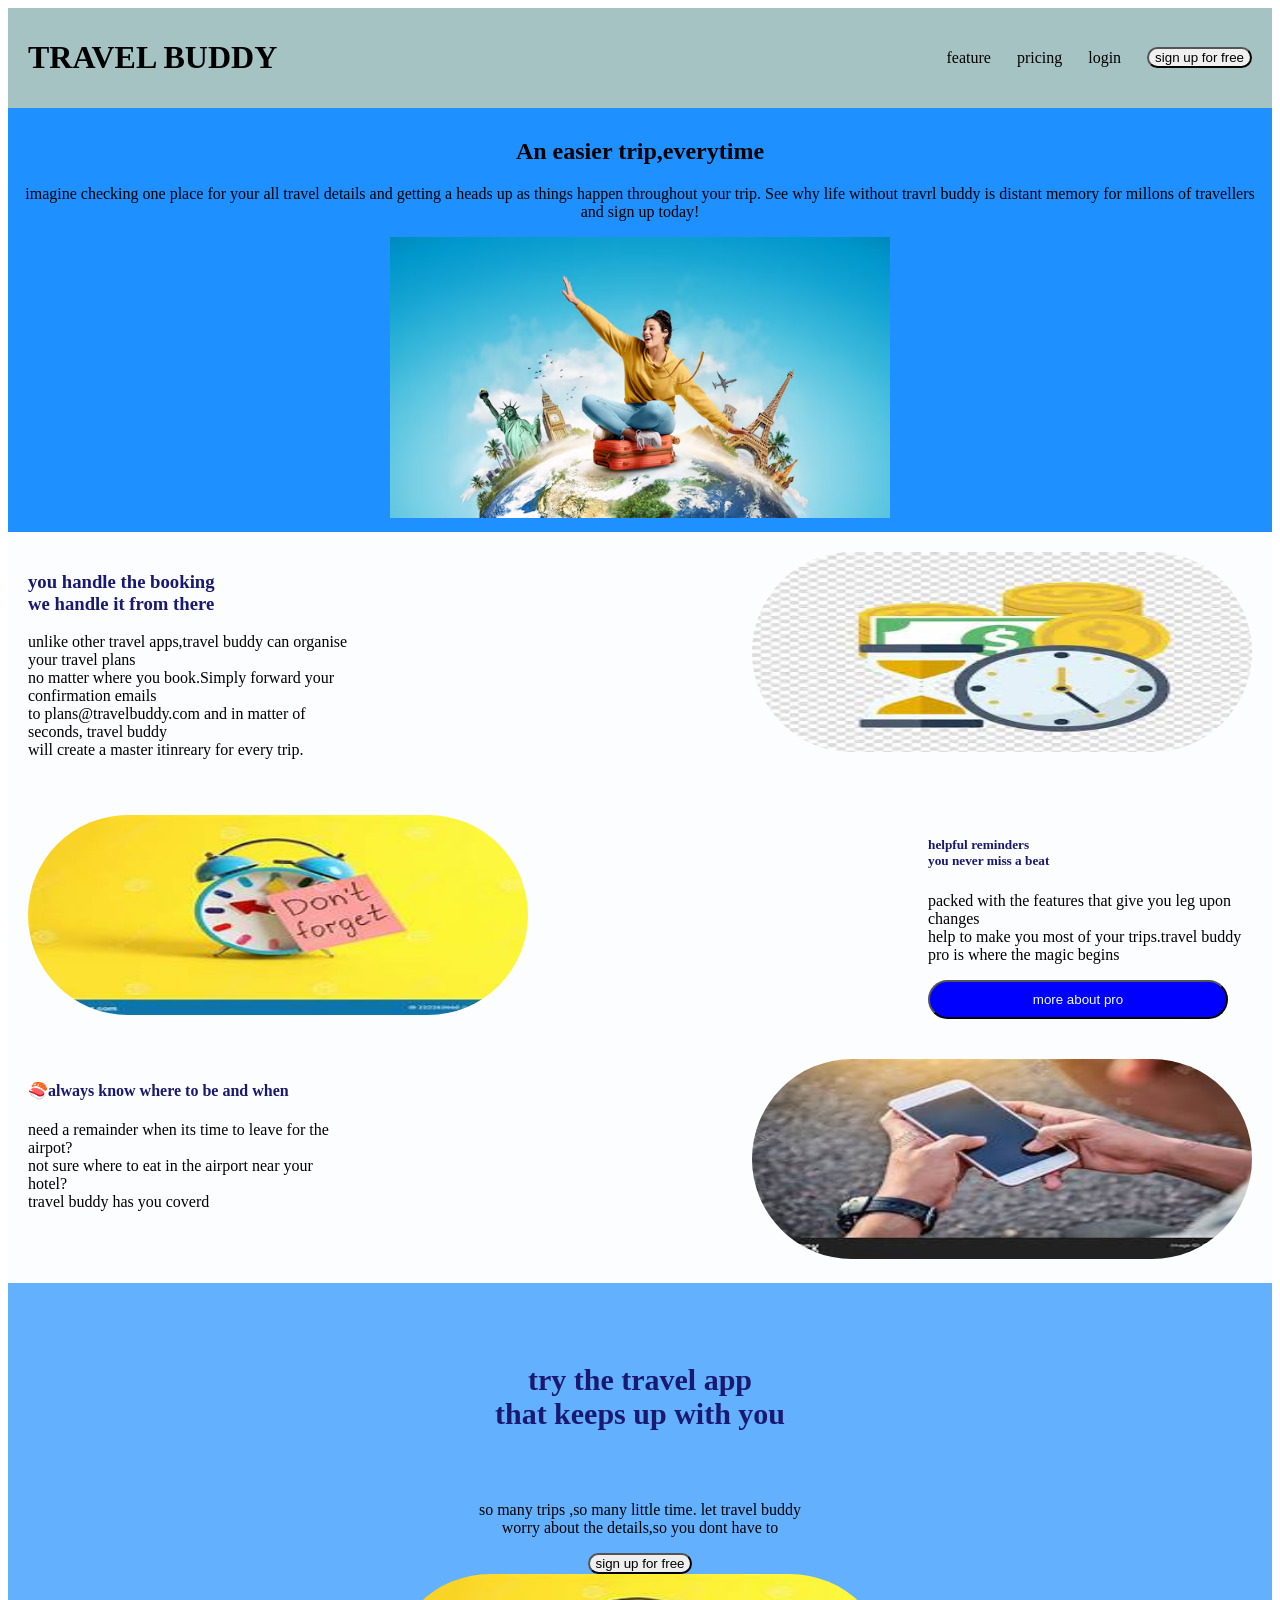
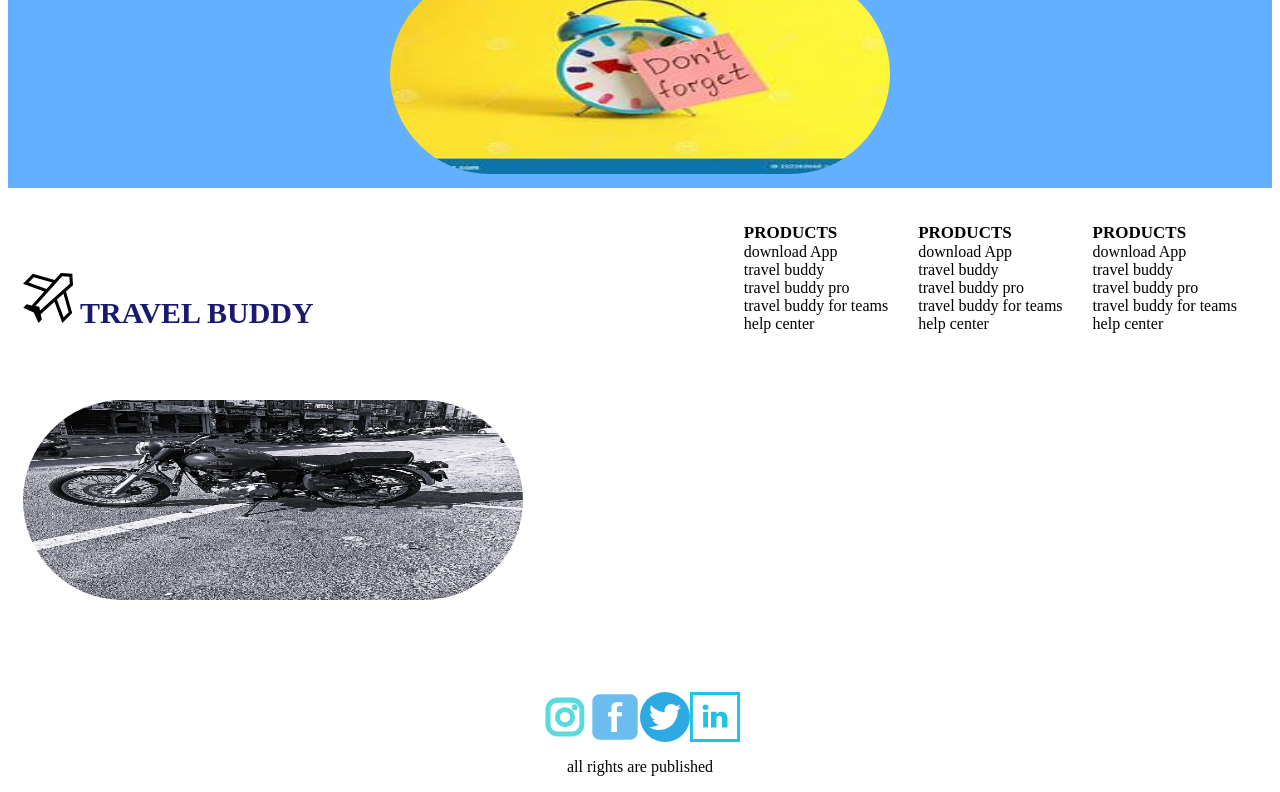
<file: index.html>
<!DOCTYPE html>
<html lang="en">

<head>
    <meta charset="UTF-8">
    <meta name="viewport" content="width=device-width, initial-scale=1.0">
    <title>Document</title>
    <link rel="stylesheet" href="style.css">
</head>

<body>
    <header>
        <h1>TRAVEL BUDDY</h1>
        <nav>
            <a>feature</a>
            <a>pricing</a>
            <a>login</a>
            <button type="button" class="sign">sign up for free</button>
        </nav>
    </header>
    <section class="info">
        <h2>An easier trip,everytime</h2>
        <p>imagine checking one place for your all travel details and getting a heads up as things happen throughout
            your trip.
            See why life without travrl buddy is distant memory for millons of travellers and sign up today!
        </p>
        <img src="travel.jpeg" alt="travel">
    </section>
    <section class="part">
        <div>
            <h3>you handle the booking
                <br>
                we handle it from there
            </h3>
            <p class="gh">unlike other travel apps,travel buddy can organise your travel plans
                <br>
                no matter where you book.Simply forward your confirmation emails
                <br>
                to plans@travelbuddy.com and in matter of seconds, travel buddy
                <br>
                will create a master itinreary for every trip.

            </p>
        </div>
        <div>
            <img src="time.jpeg" alt="time" class="time">
        </div>
    </section>
    <section class="ghumi-ghumi">
        <div>
            <img src="clock.jpeg" alt="clock" class="clock">
        </div>
        <div>
            <h5>helpful reminders
                <br>
                you never miss a beat
            </h5>
            <p>packed with the features that give you leg upon changes
                <br>
                help to make you most of your trips.travel buddy pro

                is where the magic begins
            </p>
            <button type="button" class="btn">more about pro</button>
        </div>

    </section>
    <section class="phn">
        <div>
            <h4>🍣always know where to be and when </h4>
            <p>need a remainder when its time to leave for the airpot?
                <br>
                not sure where to eat in the airport near your hotel?
                <br>
                travel buddy has you coverd
            </p>

        </div>
        <div>
            <img src="phn.jpeg" alt="phn" class="scroll">
        </div>
    </section>
    <section class="ad">
        <h6>try the travel app
            <br>
            that keeps up with you
        </h6>
        <p>so many trips ,so many little time. let travel buddy
            <br>
            worry about the details,so you dont have to
        </p>
        <button type="button" class="sign"> sign up for free</button>
        <br>
        <img src="clock.jpeg" alt="clock" class="mix">

    </section>
    <footer class="footer-1">
        <div class="footer-content">
            <h6><svg fill="#000000" height="200px" width="200px" version="1.1" xmlns="http://www.w3.org/2000/svg" viewBox="0 0 321.473 321.473" xmlns:xlink="http://www.w3.org/1999/xlink" enable-background="new 0 0 321.473 321.473"><g id="SVGRepo_bgCarrier" stroke-width="0"></g><g id="SVGRepo_tracerCarrier" stroke-linecap="round" stroke-linejoin="round"></g><g id="SVGRepo_iconCarrier"> <path d="m321.473,78.291l-4.34-73.786-73.786-4.34-40.097,44.636-139.807-39.863-63.443,63.443 136.459,50.772-79.997,89.052-33.627-6.548-21.064,21.063 67.567,30.503 30.504,67.568 21.063-21.065-6.839-35.121 88.263-79.287 50.598,135.989 63.443-63.443-39.722-139.307 44.825-40.266zm-285.305-17.793l33.102-33.102 119.108,33.961-37.551,41.802-114.659-42.661zm68.753,157.144l-25.576-4.981 172.443-191.964 46.423,2.731 2.73,46.422-191.331,171.873-4.689-24.081zm188.99,34.396l-33.101,33.102-42.487-114.189 41.769-37.521 33.819,118.608z"></path> </g></svg> TRAVEL BUDDY<h6>
            <img src="bike.jpeg" alt="bike" class="toy">
        </div>

        <div class="footer-right">
            <div>
                <li class="list-heading">PRODUCTS</li>
                <li>download App</li>
                <li>travel buddy</li>
                <li>travel buddy pro </li>
                <li>travel buddy for teams </li>
                <li>help center</li>
            </div>
            <div>
                <li class="list-heading">PRODUCTS</li>
                <li>download App</li>
                <li>travel buddy</li>
                <li>travel buddy pro </li>
                <li>travel buddy for teams </li>
                <li>help center</li>
            </div>
            <div>
                <li class="list-heading">PRODUCTS</li>
                <li>download App</li>
                <li>travel buddy</li>
                <li>travel buddy pro </li>
                <li>travel buddy for teams </li>
                <li>help center</li>
            </div>
        </div>
    </footer>
    <footer class="ending">
        <div  class="insta">
            <li><svg fill="#5bdadc" viewBox="0 0 32 32" id="Camada_1" version="1.1" xml:space="preserve" xmlns="http://www.w3.org/2000/svg" xmlns:xlink="http://www.w3.org/1999/xlink" stroke="#5bdadc"><g id="SVGRepo_bgCarrier" stroke-width="0"></g><g id="SVGRepo_tracerCarrier" stroke-linecap="round" stroke-linejoin="round"></g><g id="SVGRepo_iconCarrier"> <g> <path d="M22.3,8.4c-0.8,0-1.4,0.6-1.4,1.4c0,0.8,0.6,1.4,1.4,1.4c0.8,0,1.4-0.6,1.4-1.4C23.7,9,23.1,8.4,22.3,8.4z"></path> <path d="M16,10.2c-3.3,0-5.9,2.7-5.9,5.9s2.7,5.9,5.9,5.9s5.9-2.7,5.9-5.9S19.3,10.2,16,10.2z M16,19.9c-2.1,0-3.8-1.7-3.8-3.8 c0-2.1,1.7-3.8,3.8-3.8c2.1,0,3.8,1.7,3.8,3.8C19.8,18.2,18.1,19.9,16,19.9z"></path> <path d="M20.8,4h-9.5C7.2,4,4,7.2,4,11.2v9.5c0,4,3.2,7.2,7.2,7.2h9.5c4,0,7.2-3.2,7.2-7.2v-9.5C28,7.2,24.8,4,20.8,4z M25.7,20.8 c0,2.7-2.2,5-5,5h-9.5c-2.7,0-5-2.2-5-5v-9.5c0-2.7,2.2-5,5-5h9.5c2.7,0,5,2.2,5,5V20.8z"></path> </g> </g></svg></li>
            <li><svg viewBox="0 0 32 32" id="Camada_1" version="1.1" xml:space="preserve" xmlns="http://www.w3.org/2000/svg" xmlns:xlink="http://www.w3.org/1999/xlink" fill="#6bbdef" stroke="#6bbdef"><g id="SVGRepo_bgCarrier" stroke-width="0"></g><g id="SVGRepo_tracerCarrier" stroke-linecap="round" stroke-linejoin="round"></g><g id="SVGRepo_iconCarrier"><style type="text/css"> .st0{fill-rule:evenodd;clip-rule:evenodd;fill:#FFFFFF;} </style><path d="M6,2h20c2.2,0,4,1.8,4,4v20c0,2.2-1.8,4-4,4H6c-2.2,0-4-1.8-4-4V6C2,3.8,3.8,2,6,2z"></path><path class="st0" d="M13.2,16.1v9.7c0,0.1,0.1,0.3,0.3,0.3h3.9c0.2,0,0.3-0.1,0.3-0.3v-9.8h2.8c0.1,0,0.3-0.1,0.3-0.2l0.3-3 c0-0.2-0.1-0.3-0.3-0.3h-3.1v-2.1c0-0.5,0.4-0.9,1-0.9h2.2c0.2,0,0.3-0.1,0.3-0.3V6.3C21,6.1,20.9,6,20.7,6h-3.6 c-2.1,0-3.9,1.6-3.9,3.6v2.9h-1.9c-0.2,0-0.3,0.1-0.3,0.3v3c0,0.1,0.1,0.3,0.3,0.3h1.9V16.1z"></path></g></svg></li>
            <li><svg viewBox="126.444 2.281 589 589" xmlns="http://www.w3.org/2000/svg" fill="#000000"><g id="SVGRepo_bgCarrier" stroke-width="0"></g><g id="SVGRepo_tracerCarrier" stroke-linecap="round" stroke-linejoin="round"></g><g id="SVGRepo_iconCarrier"><circle cx="420.944" cy="296.781" r="294.5" fill="#2daae1"></circle><path d="M609.773 179.634c-13.891 6.164-28.811 10.331-44.498 12.204 16.01-9.587 28.275-24.779 34.066-42.86a154.78 154.78 0 0 1-49.209 18.801c-14.125-15.056-34.267-24.456-56.551-24.456-42.773 0-77.462 34.675-77.462 77.473 0 6.064.683 11.98 1.996 17.66-64.389-3.236-121.474-34.079-159.684-80.945-6.672 11.446-10.491 24.754-10.491 38.953 0 26.875 13.679 50.587 34.464 64.477a77.122 77.122 0 0 1-35.097-9.686v.979c0 37.54 26.701 68.842 62.145 75.961-6.511 1.784-13.344 2.716-20.413 2.716-4.998 0-9.847-.473-14.584-1.364 9.859 30.769 38.471 53.166 72.363 53.799-26.515 20.785-59.925 33.175-96.212 33.175-6.25 0-12.427-.373-18.491-1.104 34.291 21.988 75.006 34.824 118.759 34.824 142.496 0 220.428-118.052 220.428-220.428 0-3.361-.074-6.697-.236-10.021a157.855 157.855 0 0 0 38.707-40.158z" fill="#ffffff"></path></g></svg></li>
            <li><svg fill="#22c2e2" version="1.1" id="Layer_1" xmlns="http://www.w3.org/2000/svg" xmlns:xlink="http://www.w3.org/1999/xlink" viewBox="-143 145 512 512" xml:space="preserve"><g id="SVGRepo_bgCarrier" stroke-width="0"></g><g id="SVGRepo_tracerCarrier" stroke-linecap="round" stroke-linejoin="round"></g><g id="SVGRepo_iconCarrier"> <g> <path d="M-143,145v512h512V145H-143z M339,627h-452V175h452V627z"></path> <rect x="-8.5" y="348.4" width="49.9" height="159.7"></rect> <path d="M127.9,508.1v-86.3c0-4.9-0.2-9.7,1.2-13.1c3.8-9.6,12.1-19.6,27-19.6c19.5,0,28.3,14.8,28.3,36.4v82.6H241v-88.8 c0-49.4-27.8-72.4-63.3-72.4c-28.6,0-46.5,15.6-49.8,26.6v-25.1H71.8c0.7,13.3,0,159.7,0,159.7H127.9z"></path> <path d="M14.7,328.4h0.4c18.8,0,30.5-12.3,30.4-27.7C45.1,284.9,33.8,273,15.4,273c-18.4,0-30.5,11.9-30.5,27.7 C-15.1,316.2-3.4,328.4,14.7,328.4z"></path> </g> </g></svg></li>
        </div>
        <p>all rights are published</p>
    </footer>
</body>

</html>
</file>
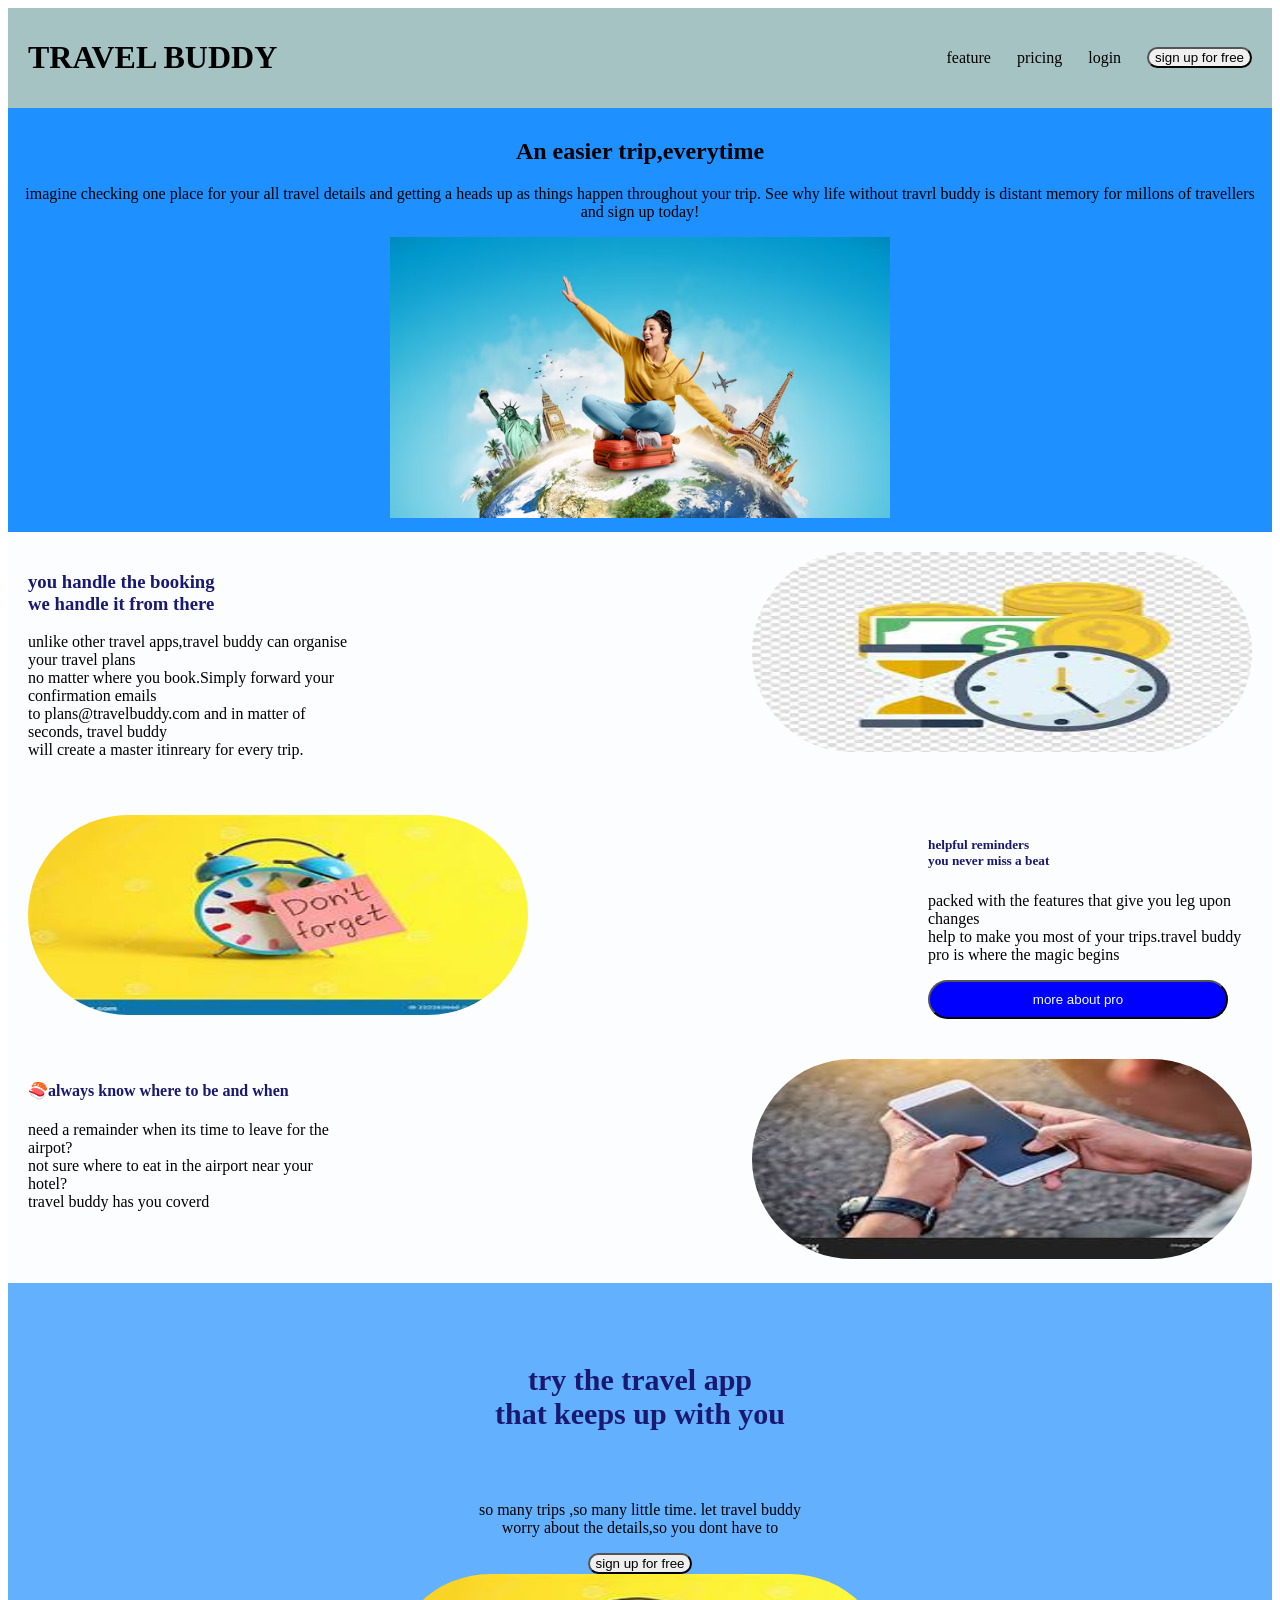
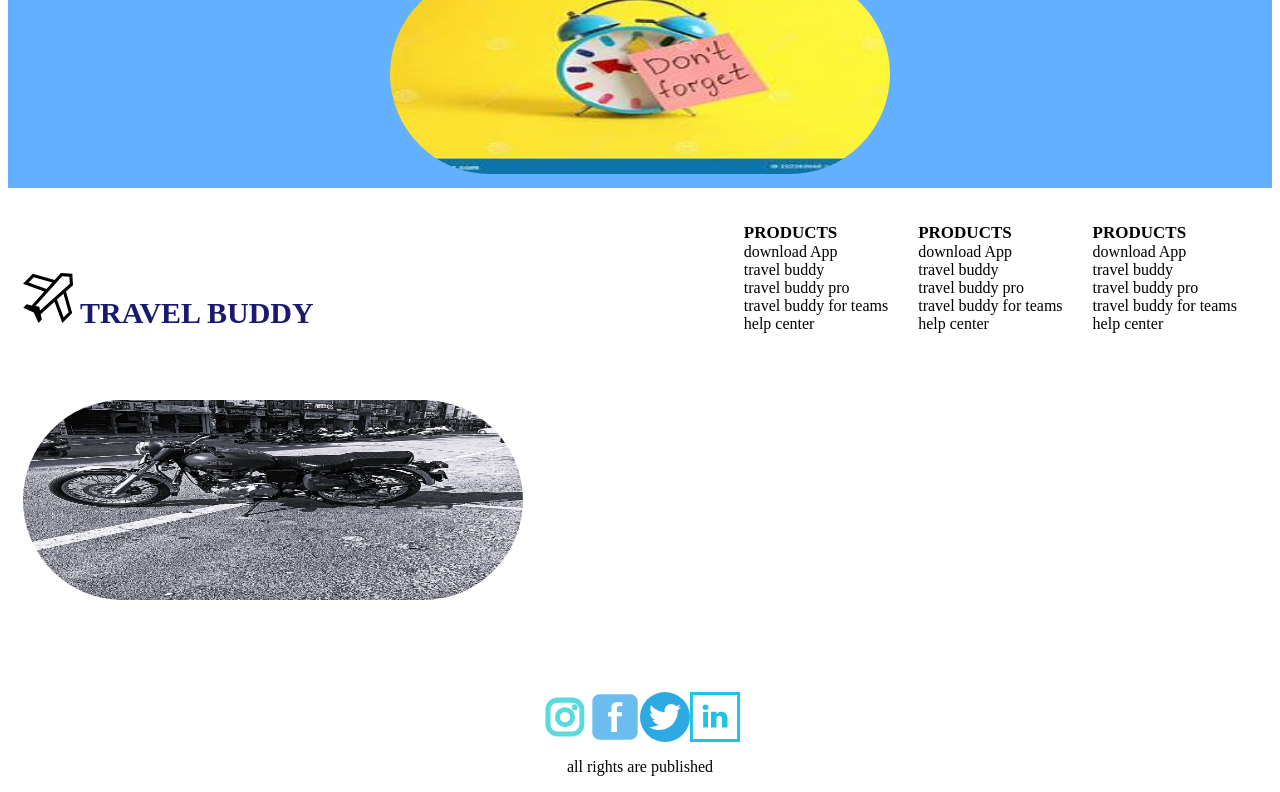
<file: travel.html>
<!DOCTYPE html>
<html lang="en">

<head>
    <meta charset="UTF-8">
    <meta name="viewport" content="width=device-width, initial-scale=1.0">
    <title>Document</title>
    <link rel="stylesheet" href="travel.css">
</head>

<body>
    <header>
        <h1>TRAVEL BUDDY</h1>
        <nav>
            <a>feature</a>
            <a>pricing</a>
            <a>login</a>
            <button type="button" class="sign">sign up for free</button>
        </nav>
    </header>
    <section class="info">
        <h2>An easier trip,everytime</h2>
        <p>imagine checking one place for your all travel details and getting a heads up as things happen throughout
            your trip.
            See why life without travrl buddy is distant memory for millons of travellers and sign up today!
        </p>
        <img src="travel.jpeg" alt="travel">
    </section>
    <section class="part">
        <div>
            <h3>you handle the booking
                <br>
                we handle it from there
            </h3>
            <p class="gh">unlike other travel apps,travel buddy can organise your travel plans
                <br>
                no matter where you book.Simply forward your confirmation emails
                <br>
                to plans@travelbuddy.com and in matter of seconds, travel buddy
                <br>
                will create a master itinreary for every trip.

            </p>
        </div>
        <div>
            <img src="time.jpeg" alt="time" class="time">
        </div>
    </section>
    <section class="ghumi-ghumi">
        <div>
            <img src="clock.jpeg" alt="clock" class="clock">
        </div>
        <div>
            <h5>helpful reminders
                <br>
                you never miss a beat
            </h5>
            <p>packed with the features that give you leg upon changes
                <br>
                help to make you most of your trips.travel buddy pro

                is where the magic begins
            </p>
            <button type="button" class="btn">more about pro</button>
        </div>

    </section>
    <section class="phn">
        <div>
            <h4>🍣always know where to be and when </h4>
            <p>need a remainder when its time to leave for the airpot?
                <br>
                not sure where to eat in the airport near your hotel?
                <br>
                travel buddy has you coverd
            </p>

        </div>
        <div>
            <img src="phn.jpeg" alt="phn" class="scroll">
        </div>
    </section>
    <section class="ad">
        <h6>try the travel app
            <br>
            that keeps up with you
        </h6>
        <p>so many trips ,so many little time. let travel buddy
            <br>
            worry about the details,so you dont have to
        </p>
        <button type="button" class="sign"> sign up for free</button>
        <br>
        <img src="clock.jpeg" alt="clock" class="mix">

    </section>
    <footer class="footer-1">
        <div class="footer-content">
            <h6><svg fill="#000000" height="200px" width="200px" version="1.1" xmlns="http://www.w3.org/2000/svg" viewBox="0 0 321.473 321.473" xmlns:xlink="http://www.w3.org/1999/xlink" enable-background="new 0 0 321.473 321.473"><g id="SVGRepo_bgCarrier" stroke-width="0"></g><g id="SVGRepo_tracerCarrier" stroke-linecap="round" stroke-linejoin="round"></g><g id="SVGRepo_iconCarrier"> <path d="m321.473,78.291l-4.34-73.786-73.786-4.34-40.097,44.636-139.807-39.863-63.443,63.443 136.459,50.772-79.997,89.052-33.627-6.548-21.064,21.063 67.567,30.503 30.504,67.568 21.063-21.065-6.839-35.121 88.263-79.287 50.598,135.989 63.443-63.443-39.722-139.307 44.825-40.266zm-285.305-17.793l33.102-33.102 119.108,33.961-37.551,41.802-114.659-42.661zm68.753,157.144l-25.576-4.981 172.443-191.964 46.423,2.731 2.73,46.422-191.331,171.873-4.689-24.081zm188.99,34.396l-33.101,33.102-42.487-114.189 41.769-37.521 33.819,118.608z"></path> </g></svg> TRAVEL BUDDY<h6>
            <img src="bike.jpeg" alt="bike" class="toy">
        </div>

        <div class="footer-right">
            <div>
                <li class="list-heading">PRODUCTS</li>
                <li>download App</li>
                <li>travel buddy</li>
                <li>travel buddy pro </li>
                <li>travel buddy for teams </li>
                <li>help center</li>
            </div>
            <div>
                <li class="list-heading">PRODUCTS</li>
                <li>download App</li>
                <li>travel buddy</li>
                <li>travel buddy pro </li>
                <li>travel buddy for teams </li>
                <li>help center</li>
            </div>
            <div>
                <li class="list-heading">PRODUCTS</li>
                <li>download App</li>
                <li>travel buddy</li>
                <li>travel buddy pro </li>
                <li>travel buddy for teams </li>
                <li>help center</li>
            </div>
        </div>
    </footer>
    <footer class="ending">
        <div  class="insta">
            <li><svg fill="#5bdadc" viewBox="0 0 32 32" id="Camada_1" version="1.1" xml:space="preserve" xmlns="http://www.w3.org/2000/svg" xmlns:xlink="http://www.w3.org/1999/xlink" stroke="#5bdadc"><g id="SVGRepo_bgCarrier" stroke-width="0"></g><g id="SVGRepo_tracerCarrier" stroke-linecap="round" stroke-linejoin="round"></g><g id="SVGRepo_iconCarrier"> <g> <path d="M22.3,8.4c-0.8,0-1.4,0.6-1.4,1.4c0,0.8,0.6,1.4,1.4,1.4c0.8,0,1.4-0.6,1.4-1.4C23.7,9,23.1,8.4,22.3,8.4z"></path> <path d="M16,10.2c-3.3,0-5.9,2.7-5.9,5.9s2.7,5.9,5.9,5.9s5.9-2.7,5.9-5.9S19.3,10.2,16,10.2z M16,19.9c-2.1,0-3.8-1.7-3.8-3.8 c0-2.1,1.7-3.8,3.8-3.8c2.1,0,3.8,1.7,3.8,3.8C19.8,18.2,18.1,19.9,16,19.9z"></path> <path d="M20.8,4h-9.5C7.2,4,4,7.2,4,11.2v9.5c0,4,3.2,7.2,7.2,7.2h9.5c4,0,7.2-3.2,7.2-7.2v-9.5C28,7.2,24.8,4,20.8,4z M25.7,20.8 c0,2.7-2.2,5-5,5h-9.5c-2.7,0-5-2.2-5-5v-9.5c0-2.7,2.2-5,5-5h9.5c2.7,0,5,2.2,5,5V20.8z"></path> </g> </g></svg></li>
            <li><svg viewBox="0 0 32 32" id="Camada_1" version="1.1" xml:space="preserve" xmlns="http://www.w3.org/2000/svg" xmlns:xlink="http://www.w3.org/1999/xlink" fill="#6bbdef" stroke="#6bbdef"><g id="SVGRepo_bgCarrier" stroke-width="0"></g><g id="SVGRepo_tracerCarrier" stroke-linecap="round" stroke-linejoin="round"></g><g id="SVGRepo_iconCarrier"><style type="text/css"> .st0{fill-rule:evenodd;clip-rule:evenodd;fill:#FFFFFF;} </style><path d="M6,2h20c2.2,0,4,1.8,4,4v20c0,2.2-1.8,4-4,4H6c-2.2,0-4-1.8-4-4V6C2,3.8,3.8,2,6,2z"></path><path class="st0" d="M13.2,16.1v9.7c0,0.1,0.1,0.3,0.3,0.3h3.9c0.2,0,0.3-0.1,0.3-0.3v-9.8h2.8c0.1,0,0.3-0.1,0.3-0.2l0.3-3 c0-0.2-0.1-0.3-0.3-0.3h-3.1v-2.1c0-0.5,0.4-0.9,1-0.9h2.2c0.2,0,0.3-0.1,0.3-0.3V6.3C21,6.1,20.9,6,20.7,6h-3.6 c-2.1,0-3.9,1.6-3.9,3.6v2.9h-1.9c-0.2,0-0.3,0.1-0.3,0.3v3c0,0.1,0.1,0.3,0.3,0.3h1.9V16.1z"></path></g></svg></li>
            <li><svg viewBox="126.444 2.281 589 589" xmlns="http://www.w3.org/2000/svg" fill="#000000"><g id="SVGRepo_bgCarrier" stroke-width="0"></g><g id="SVGRepo_tracerCarrier" stroke-linecap="round" stroke-linejoin="round"></g><g id="SVGRepo_iconCarrier"><circle cx="420.944" cy="296.781" r="294.5" fill="#2daae1"></circle><path d="M609.773 179.634c-13.891 6.164-28.811 10.331-44.498 12.204 16.01-9.587 28.275-24.779 34.066-42.86a154.78 154.78 0 0 1-49.209 18.801c-14.125-15.056-34.267-24.456-56.551-24.456-42.773 0-77.462 34.675-77.462 77.473 0 6.064.683 11.98 1.996 17.66-64.389-3.236-121.474-34.079-159.684-80.945-6.672 11.446-10.491 24.754-10.491 38.953 0 26.875 13.679 50.587 34.464 64.477a77.122 77.122 0 0 1-35.097-9.686v.979c0 37.54 26.701 68.842 62.145 75.961-6.511 1.784-13.344 2.716-20.413 2.716-4.998 0-9.847-.473-14.584-1.364 9.859 30.769 38.471 53.166 72.363 53.799-26.515 20.785-59.925 33.175-96.212 33.175-6.25 0-12.427-.373-18.491-1.104 34.291 21.988 75.006 34.824 118.759 34.824 142.496 0 220.428-118.052 220.428-220.428 0-3.361-.074-6.697-.236-10.021a157.855 157.855 0 0 0 38.707-40.158z" fill="#ffffff"></path></g></svg></li>
            <li><svg fill="#22c2e2" version="1.1" id="Layer_1" xmlns="http://www.w3.org/2000/svg" xmlns:xlink="http://www.w3.org/1999/xlink" viewBox="-143 145 512 512" xml:space="preserve"><g id="SVGRepo_bgCarrier" stroke-width="0"></g><g id="SVGRepo_tracerCarrier" stroke-linecap="round" stroke-linejoin="round"></g><g id="SVGRepo_iconCarrier"> <g> <path d="M-143,145v512h512V145H-143z M339,627h-452V175h452V627z"></path> <rect x="-8.5" y="348.4" width="49.9" height="159.7"></rect> <path d="M127.9,508.1v-86.3c0-4.9-0.2-9.7,1.2-13.1c3.8-9.6,12.1-19.6,27-19.6c19.5,0,28.3,14.8,28.3,36.4v82.6H241v-88.8 c0-49.4-27.8-72.4-63.3-72.4c-28.6,0-46.5,15.6-49.8,26.6v-25.1H71.8c0.7,13.3,0,159.7,0,159.7H127.9z"></path> <path d="M14.7,328.4h0.4c18.8,0,30.5-12.3,30.4-27.7C45.1,284.9,33.8,273,15.4,273c-18.4,0-30.5,11.9-30.5,27.7 C-15.1,316.2-3.4,328.4,14.7,328.4z"></path> </g> </g></svg></li>
        </div>
        <p>all rights are published</p>
    </footer>
</body>

</html>
</file>
<file: style.css>
body{
    font-family: Cambria, Cochin, Georgia, Times, 'Times New Roman', serif;

}
header{
    background-color: rgb(166, 195, 195);
    justify-content: space-between;
    gap: 10px;
    display: flex;
    padding: 10px 20px;
}

nav{
    gap: 26px;
    display: flex;
    align-items: anchor-center;
}
.sign{
    border-radius: 22px;

}
nav a:hover{
    background-color: tomato;
}
.info{
    background-color: dodgerblue;
    padding: 10px;
    margin-top: top;
text-align: center;

}
img{
    width: 500px;
}
.part{
    background-color: rgb(252, 253, 254);
    display: flex;
    justify-content: center;
    gap: 400px;
    padding: 20px;
}
h3{
    font-weight: 50px;
    color: midnightblue;
    margin-right: 0%;
}
.gh{
    text-align: left;
}
.time{
    width: 500px;
    border-radius: 500px;
    height: 200px;
}
.scroll{
    width: 500px;
    height: 200px;
    border-radius: 500px ;
}
.phn{
       background-color: rgb(252, 253, 254);
    display: flex;
    justify-content: center;
    gap: 400px;
    padding: 20px;
}
h4{
    font-weight: 50px;
    color: midnightblue;
    margin-right: 0%;
}
.clock{
        width: 500px;
    height: 200px;
    border-radius: 500px ;
}
h5{
     font-weight: 50px;
    color: midnightblue;
    margin-right: 0%;
}
.ghumi-ghumi{
           background-color: rgb(252, 253, 254);
    display: flex;
    justify-content: center;
    gap: 400px;
    padding: 20px;
}
.btn{
    color: azure;
    background-color: blue;
    border-radius: 20px;
    padding: 10px;
    width: 300px;
}
.ad{
        background-color: rgb(98, 176, 254);
    padding: 10px;
    margin-top: top;
text-align: center;
}
.mix{   
     width: 500px;
    height: 200px;
    border-radius: 500px ;

}
h6{
     font-size: 30px;
    color: midnightblue;
}

.footer-1 {
    display: flex;
    justify-content: space-between;
    padding: 15px;
}

.footer-right {
    display: flex;
    justify-content: center;
    gap: 30px;
    list-style: none;
    padding: 20px;
}
.toy{
    width: 500px;
    height: 200px;
    border-radius: 300px;
}
.ending{
    text-align: center;
}
.list-heading{
    font-weight: 800;
    font-size: 17px;
}

.insta{
    display: flex;
    justify-content: center;
}

.insta li{
    width: 50px;
    height: 50px ;
    list-style: none;
}
.twitter{
    height: 2px;
    width: 1px;
}

.footer-content svg{
    width: 50px;
    height: 50px;
}

@media screen {
    
}
</file>
<file: travel.css>
body{
    font-family: Cambria, Cochin, Georgia, Times, 'Times New Roman', serif;

}
header{
    background-color: rgb(166, 195, 195);
    justify-content: space-between;
    gap: 10px;
    display: flex;
    padding: 10px 20px;
}

nav{
    gap: 26px;
    display: flex;
    align-items: anchor-center;
}
.sign{
    border-radius: 22px;

}
nav a:hover{
    background-color: tomato;
}
.info{
    background-color: dodgerblue;
    padding: 10px;
    margin-top: top;
text-align: center;

}
img{
    width: 500px;
}
.part{
    background-color: rgb(252, 253, 254);
    display: flex;
    justify-content: center;
    gap: 400px;
    padding: 20px;
}
h3{
    font-weight: 50px;
    color: midnightblue;
    margin-right: 0%;
}
.gh{
    text-align: left;
}
.time{
    width: 500px;
    border-radius: 500px;
    height: 200px;
}
.scroll{
    width: 500px;
    height: 200px;
    border-radius: 500px ;
}
.phn{
       background-color: rgb(252, 253, 254);
    display: flex;
    justify-content: center;
    gap: 400px;
    padding: 20px;
}
h4{
    font-weight: 50px;
    color: midnightblue;
    margin-right: 0%;
}
.clock{
        width: 500px;
    height: 200px;
    border-radius: 500px ;
}
h5{
     font-weight: 50px;
    color: midnightblue;
    margin-right: 0%;
}
.ghumi-ghumi{
           background-color: rgb(252, 253, 254);
    display: flex;
    justify-content: center;
    gap: 400px;
    padding: 20px;
}
.btn{
    color: azure;
    background-color: blue;
    border-radius: 20px;
    padding: 10px;
    width: 300px;
}
.ad{
        background-color: rgb(98, 176, 254);
    padding: 10px;
    margin-top: top;
text-align: center;
}
.mix{   
     width: 500px;
    height: 200px;
    border-radius: 500px ;

}
h6{
     font-size: 30px;
    color: midnightblue;
}

.footer-1 {
    display: flex;
    justify-content: space-between;
    padding: 15px;
}

.footer-right {
    display: flex;
    justify-content: center;
    gap: 30px;
    list-style: none;
    padding: 20px;
}
.toy{
    width: 500px;
    height: 200px;
    border-radius: 300px;
}
.ending{
    text-align: center;
}
.list-heading{
    font-weight: 800;
    font-size: 17px;
}

.insta{
    display: flex;
    justify-content: center;
}

.insta li{
    width: 50px;
    height: 50px ;
    list-style: none;
}
.twitter{
    height: 2px;
    width: 1px;
}

.footer-content svg{
    width: 50px;
    height: 50px;
}

@media screen {
    
}
</file>
